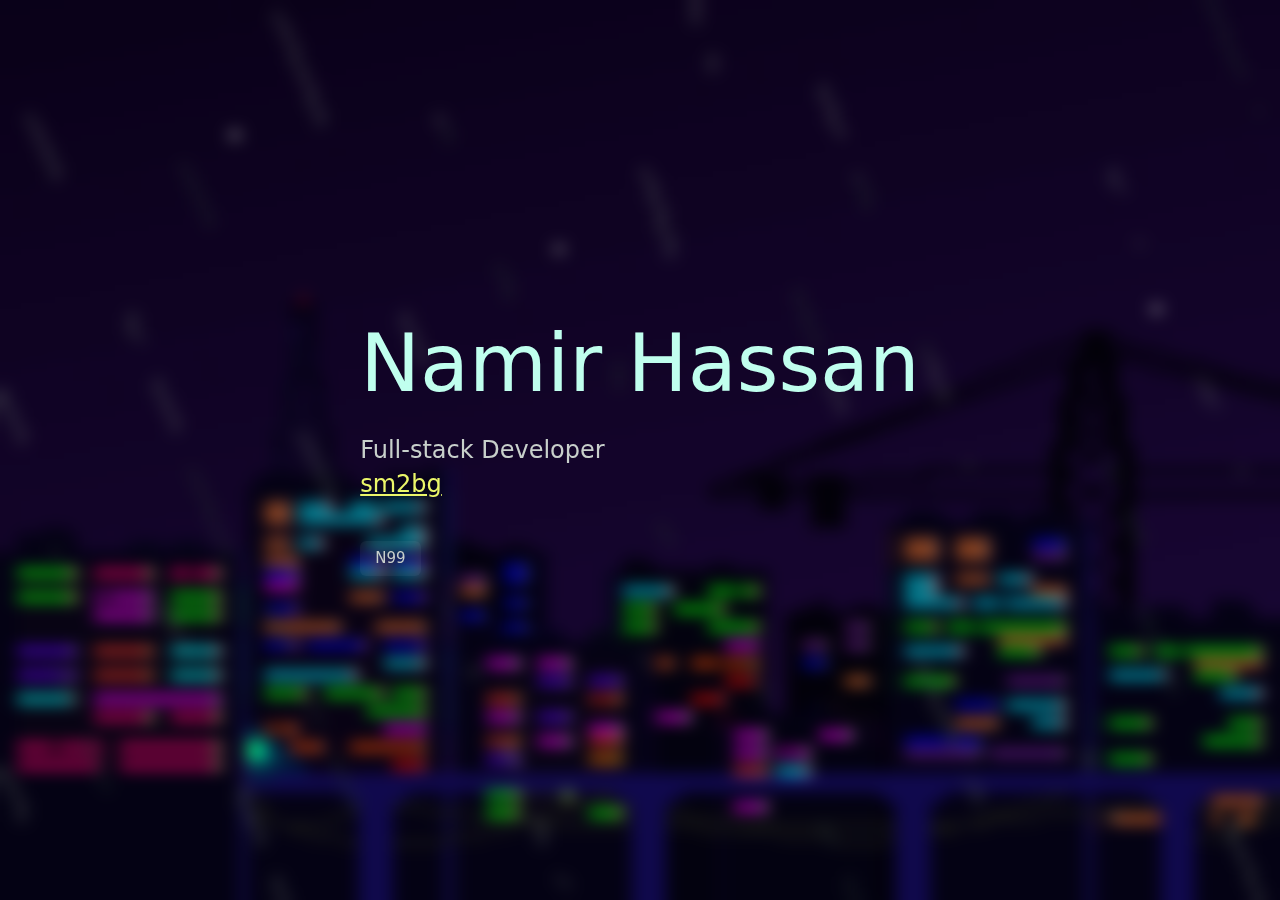
<file: index.html>
<!doctype html>
<html lang="en">
<head>
<title>
  Namir Hassan
</title>
<link rel="icon" type="image/png" href="favicon.ico">
<link rel="stylesheet" href="style.css">
</head>
<body>
<main>
  <div class="bg"></div>
 <h1>Namir Hassan</h1>
 <p>Full-stack Developer
   <br>
   <a href="https://store.steampowered.com/developer/namir">sm2bg</a>
 </p>
 <a href="https://soundcloud.com/n99/" class="music">N99</a>
</main>
</body>
</html>
<!-- Anwara Begum <3 -->
<!-- AKM & Jenifa <3 -->
</file>
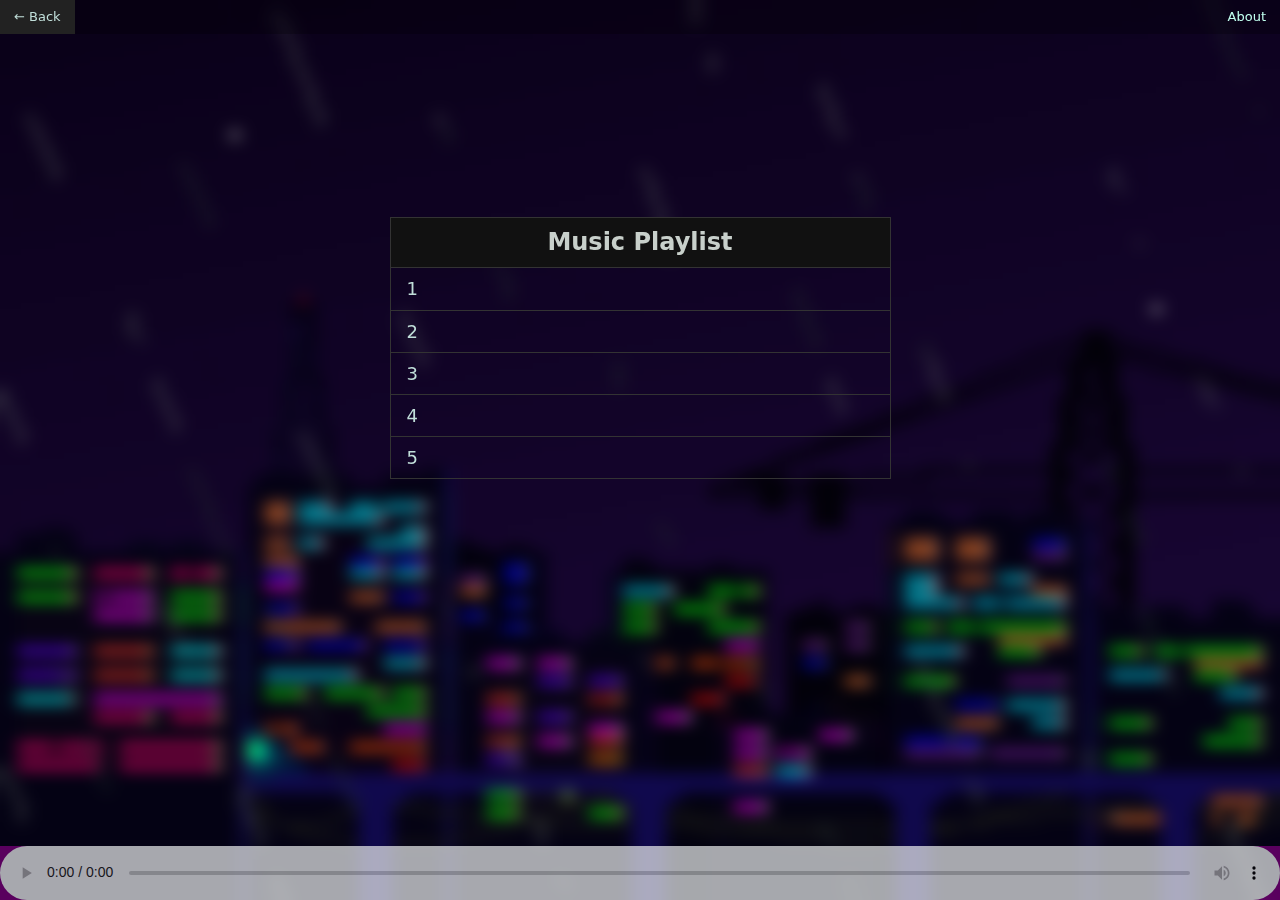
<file: audio.html>
<!doctype html>
<html lang="en">
<head>
<title>
  Namir.NET
</title>
<link rel="icon" type="image/png" href="./icon.ico">
<link rel="stylesheet" href="./style.css">
</head>
<body>
<main>

  <div class="topnav">
    <a href="./">
      <span style="font-size:13px;cursor:pointer">&#8592; Back</span>
    </a>
    <a class="split" href="./info">About</a>
    </div>

 <div class="bg"></div>
 <h2 id="title" class="title"></h2>
 <br>

 <div class="head">
  <table style="font-family: system-ui;">
    <thead>
      <tr>
        <th>Music Playlist</th>
      </tr>
    </thead>
    <tbody>
      <tr>
        <td onclick="setup('1')"><h3>1</h3></td>
      </tr>
      <tr>
        <td onclick="setup('2')"><h3>2</h3></td>
      </tr>
      <tr>
        <td onclick="setup('3')"><h3>3</h3></td>
      </tr>
      <tr>
        <td onclick="setup('4')"><h3>4</h3></td>
      </tr>
      <tr>
        <td onclick="setup('5')"><h3>5</h3></td>
      </tr>
    </tbody>
  </table>

 <script type="text/javascript">
  var nextSong= "";
  function setup(song) {
    name = song;
    song = song+".mp3"
    nextSong = "./music/"+song;

    var title = document.getElementById('title');
    title.innerHTML = "Now playing: "+"N99 - "+name;

    audioPlayer = document.getElementById('music');
    audioPlayer.src = nextSong;
    audioPLayer.load();
    audioPlayer.play();
  }
  </script>

  <audio class="audioPlayer" id="music" src="" controls="controls" autoplay="autoplay"> </audio>

</main>
</body>
</html>
</file>
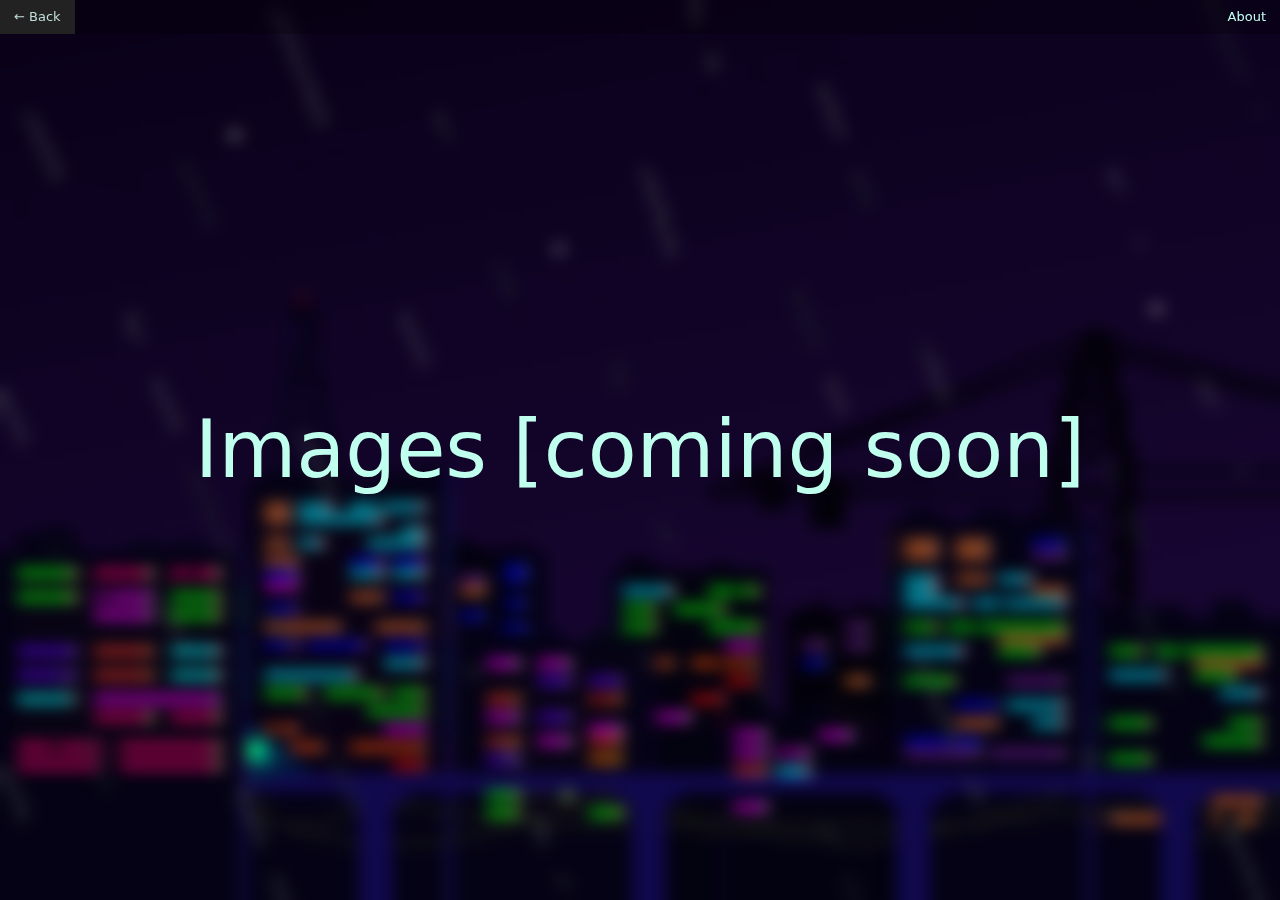
<file: images.html>
<!doctype html>
<html lang="en">
<head>
<title>
  Namir.NET
</title>
<link rel="icon" type="image/png" href="./icon.ico">
<link rel="stylesheet" href="./style.css">
</head>
<body>
<main>

  <div class="topnav">
    <a href="./">
      <span style="font-size:13px;cursor:pointer">&#8592; Back</span>
    </a>
    <a class="split" href="./info">About</a>
    </div>

 <div class="bg"></div>
 <h1>Images [coming soon]</h1>

</main>
</body>
</html>
</file>
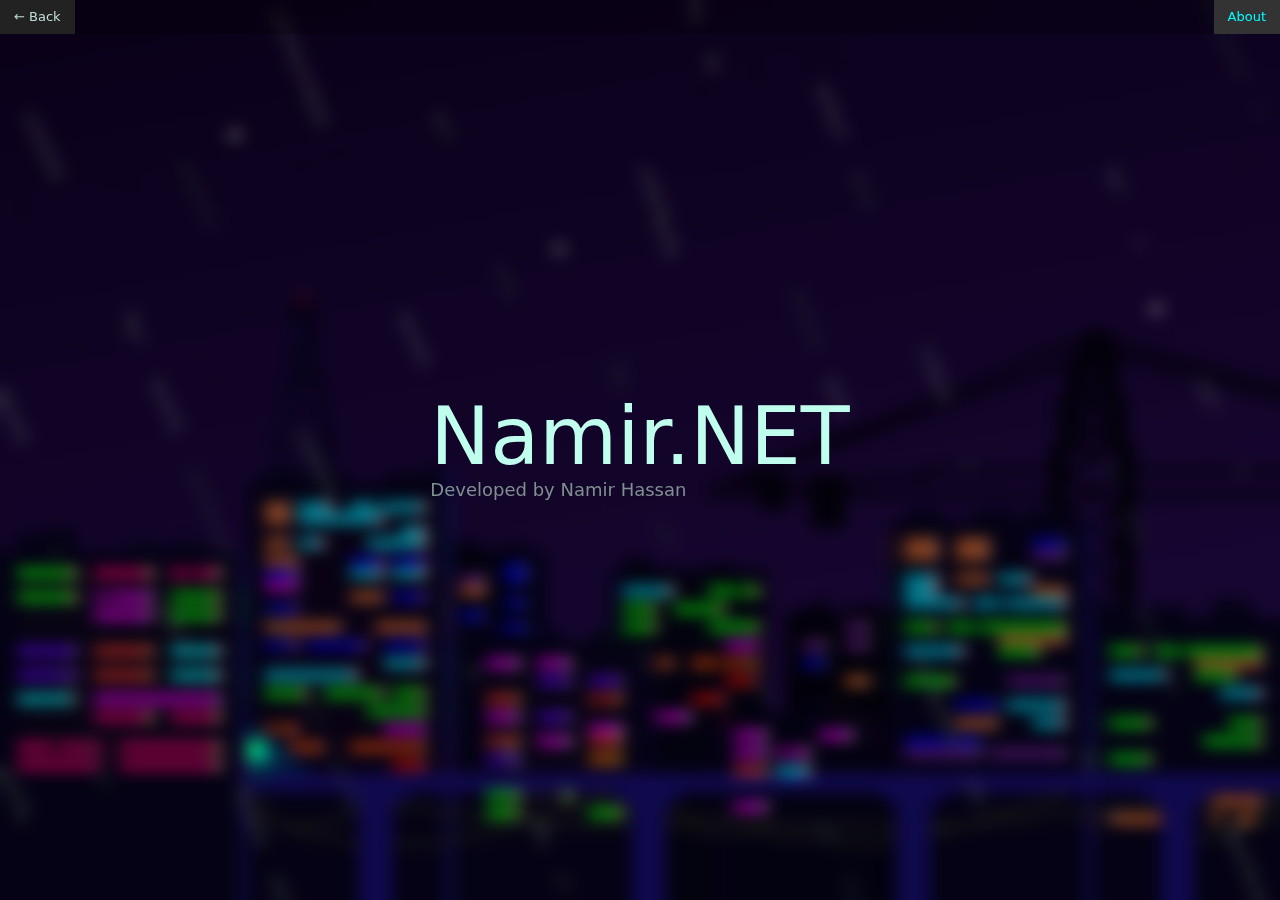
<file: info.html>
<!doctype html>
<html lang="en">
<head>
<title>
  Namir.NET
</title>
<link rel="icon" type="image/png" href="./icon.ico">
<link rel="stylesheet" href="./style.css">
</head>
<body>
<main>

  <div class="topnav">
    <a href="./">
      <span style="font-size:13px;cursor:pointer">&#8592; Back</span>
    </a>
    <a class="split active" href="#">About</a>
    </div>

 <div class="bg"></div>
 <h1>Namir.NET</h1>
 <h2>Developed by Namir Hassan</h2>

</main>
</body>
</html>
</file>
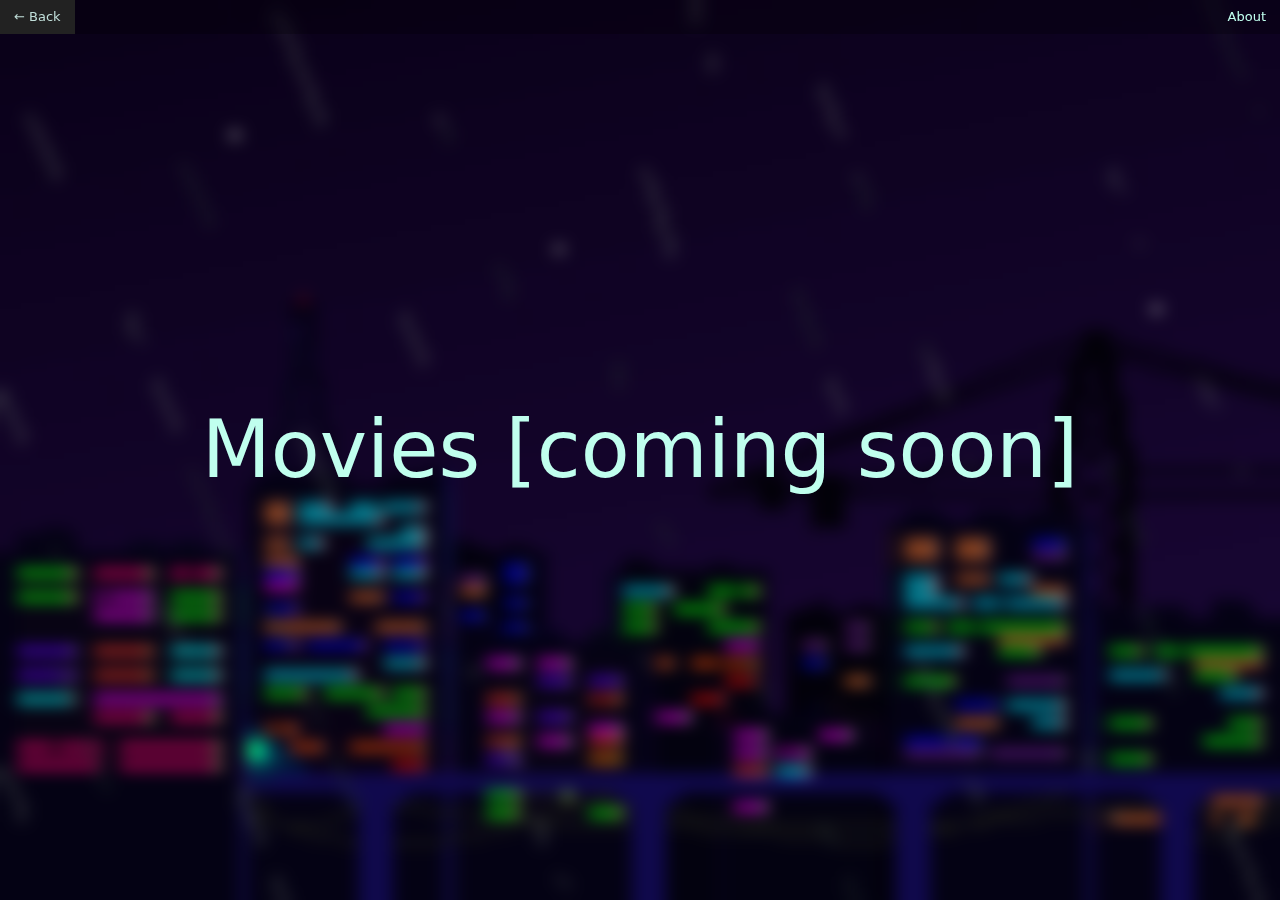
<file: movies.html>
<!doctype html>
<html lang="en">
<head>
<title>
  Namir.NET
</title>
<link rel="icon" type="image/png" href="./icon.ico">
<link rel="stylesheet" href="./style.css">
</head>
<body>
<main>

  <div class="topnav">
    <a href="./">
      <span style="font-size:13px;cursor:pointer">&#8592; Back</span>
    </a>
    <a class="split" href="./info">About</a>
    </div>

 <div class="bg"></div>
 <h1>Movies [coming soon]</h1>

</main>
</body>
</html>
</file>
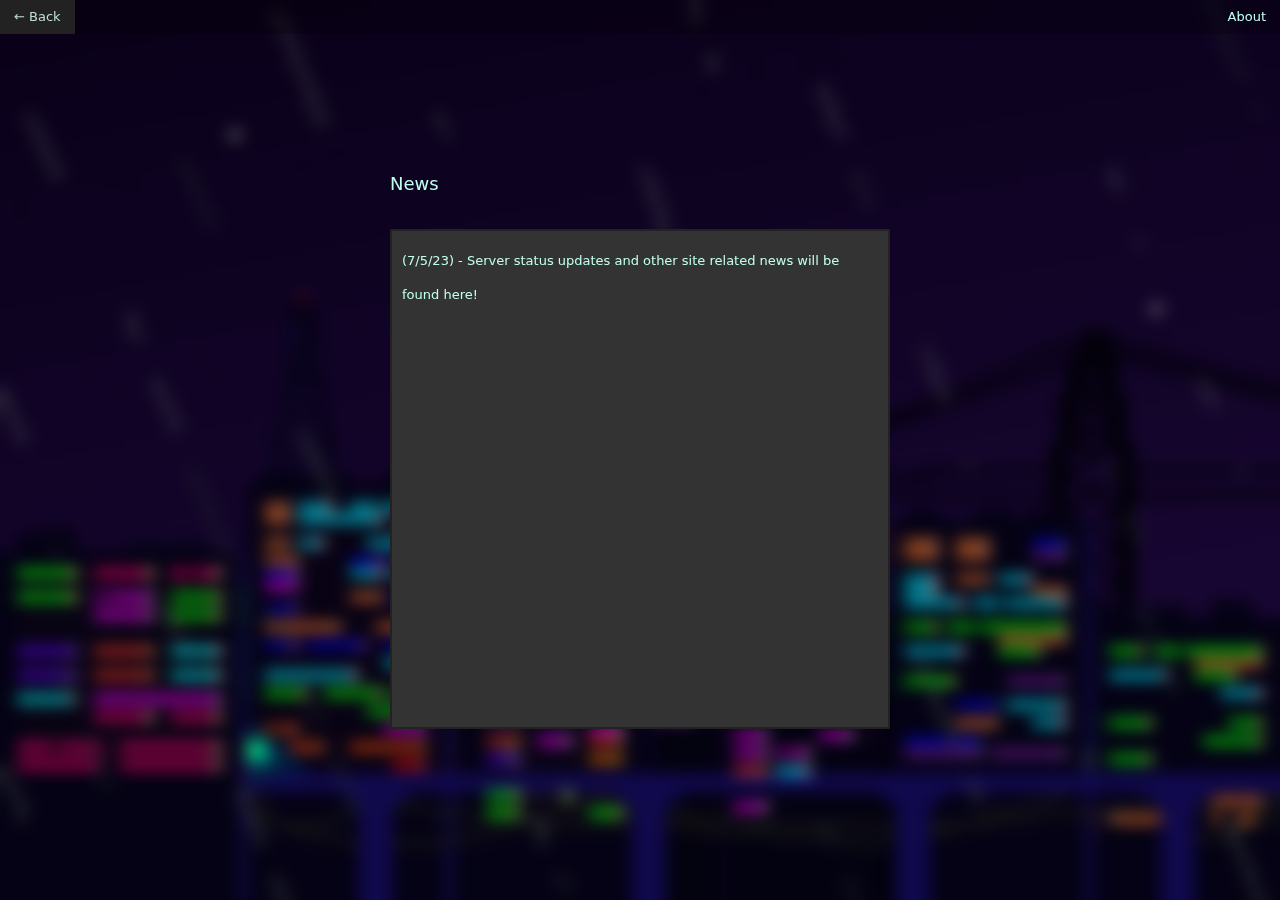
<file: news.html>
<!doctype html>
<html lang="en">
<head>
<title>
  Namir.NET
</title>
<link rel="icon" type="image/png" href="./icon.ico">
<link rel="stylesheet" href="./style.css">
</head>
<body>
<main>

  <div class="topnav">
    <a href="./">
      <span style="font-size:13px;cursor:pointer">&#8592; Back</span>
    </a>
    <a class="split" href="./info">About</a>
    </div>

 <div class="bg"></div>
 <h2 style="font-family: system-ui; color: #c0ffee;">News</h2>
 <br>
<div class="updates">
<a class="entry" href="#">(7/5/23) - Server status updates and other site related news will be found here!</a>
</div>

</main>
</body>
</html>
</file>
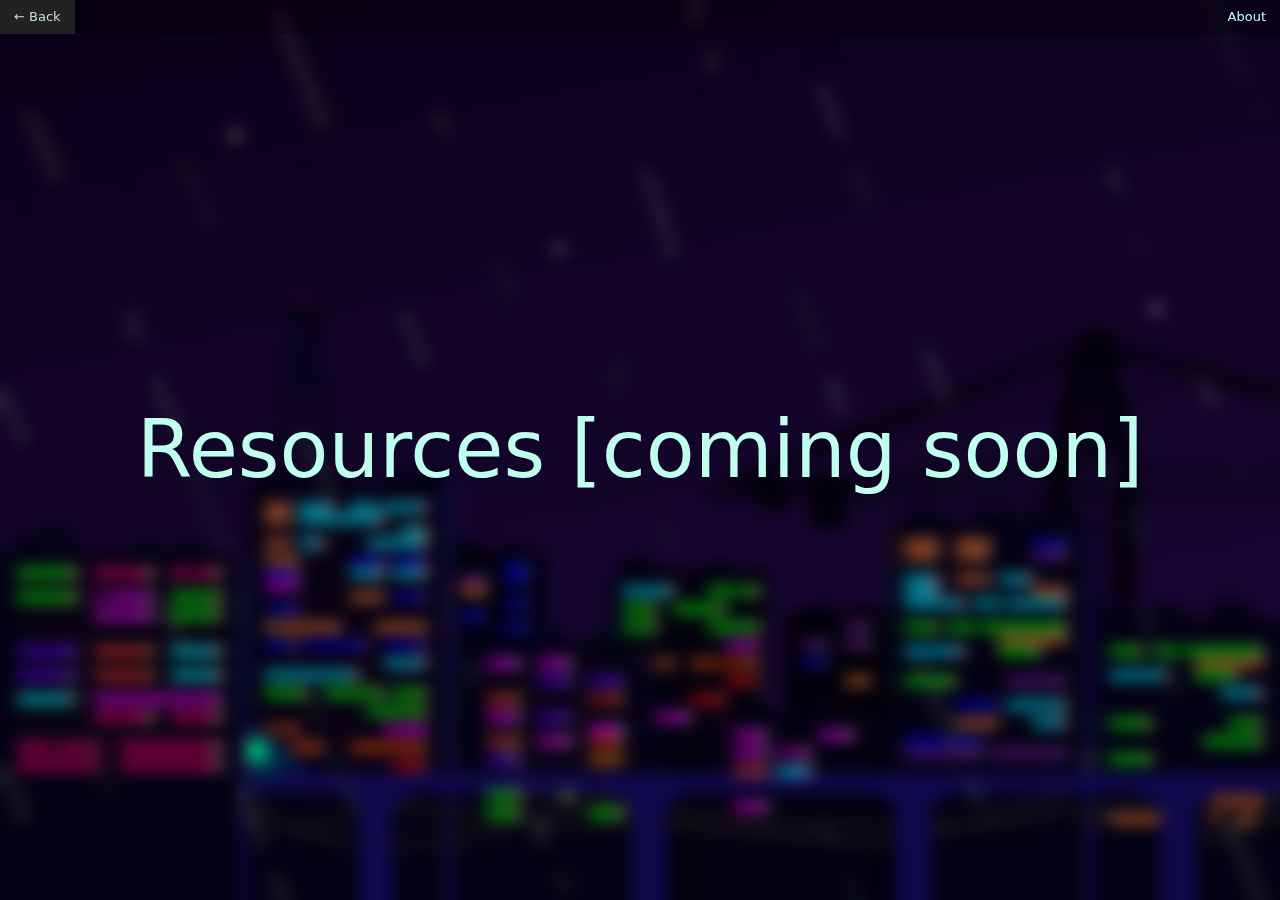
<file: resources.html>
<!doctype html>
<html lang="en">
<head>
<title>
  Namir.NET
</title>
<link rel="icon" type="image/png" href="./icon.ico">
<link rel="stylesheet" href="./style.css">
</head>
<body>
<main>

  <div class="topnav">
    <a href="../index.html">
      <span style="font-size:13px;cursor:pointer">&#8592; Back</span>
    </a>
    <a class="split" href="./info">About</a>
</div>

 <div class="bg"></div>
 <h1>Resources [coming soon]</h1>

</main>
</body>
</html>
</file>
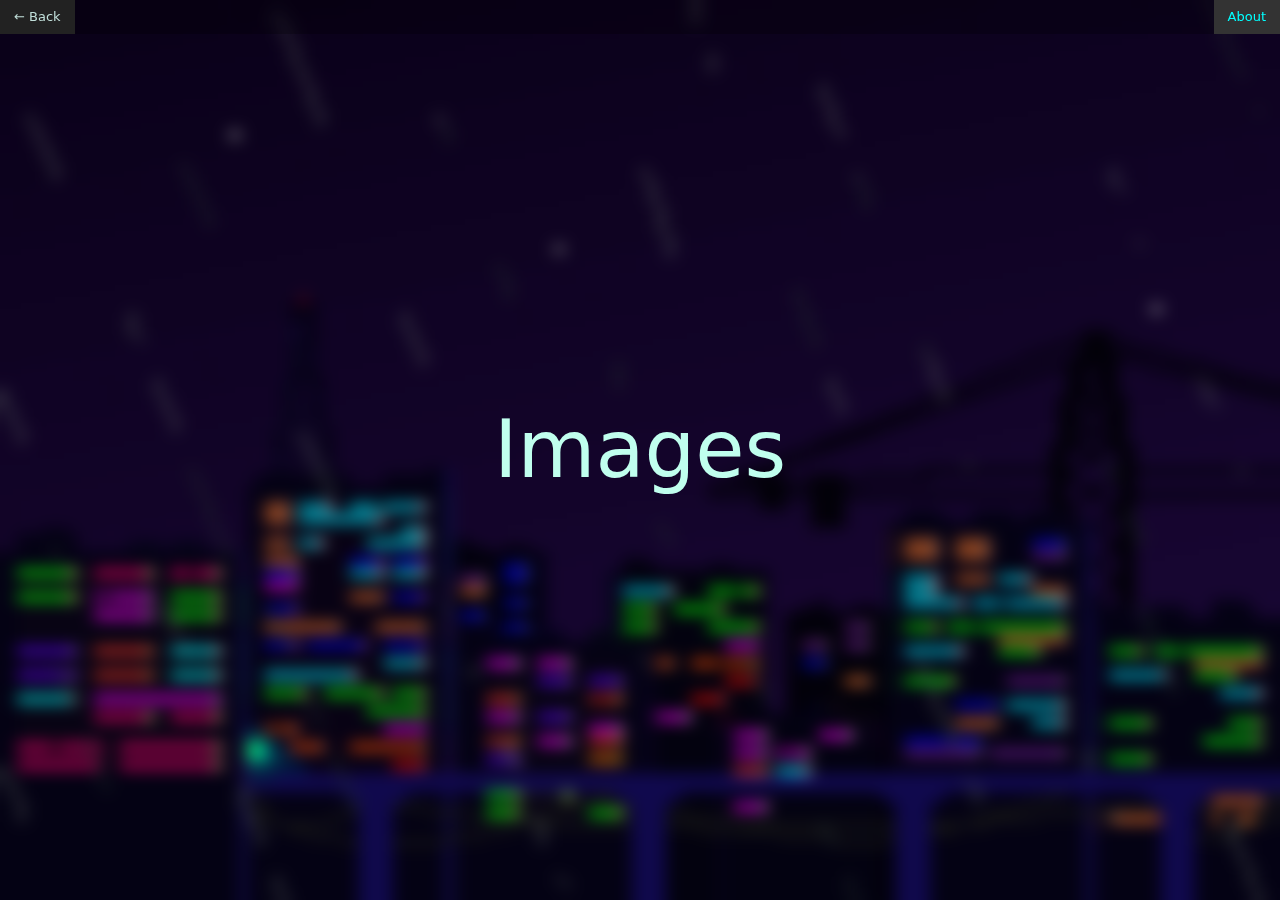
<file: pages/images.html>
<!doctype html>
<html lang="en">
<head>
<title>
  Namir.NET
</title>
<link rel="icon" type="image/png" href="icon.ico">
<link rel="stylesheet" href="../style.css">
</head>
<body>
<main>

  <div class="topnav">
    <a href="../index.html">
      <span style="font-size:13px;cursor:pointer">&#8592; Back</span>
    </a>
    <a class="split active" href="../pages/info.html">About</a>
    </div>

 <div class="bg"></div>
 <h1>Images</h1>

</main>
</body>
</html>
</file>
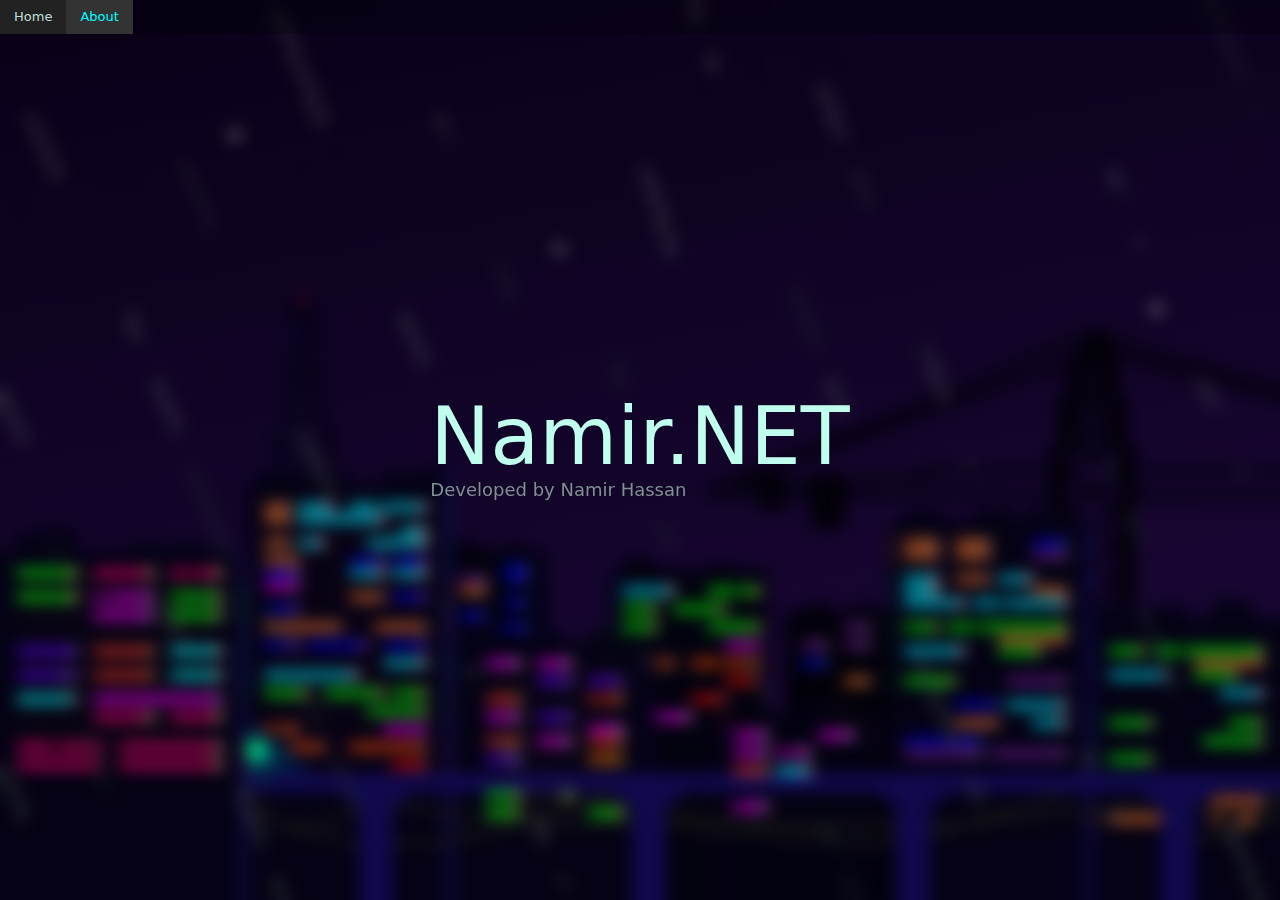
<file: pages/info.html>
<!doctype html>
<html lang="en">
<head>
<title>
  Namir Hassan
</title>
<link rel="icon" type="image/png" href="favicon.ico">
<link rel="stylesheet" href="../style.css">
</head>
<body>
<main>

  <div class="topnav">
  <a href="../index.html">Home</a>
  <a class="active" href="#">About</a>
  </div>

 <div class="bg"></div>
 <h1>Namir.NET</h1>
 <h2>Developed by Namir Hassan</h2>

</main>
</body>
</html>
</file>
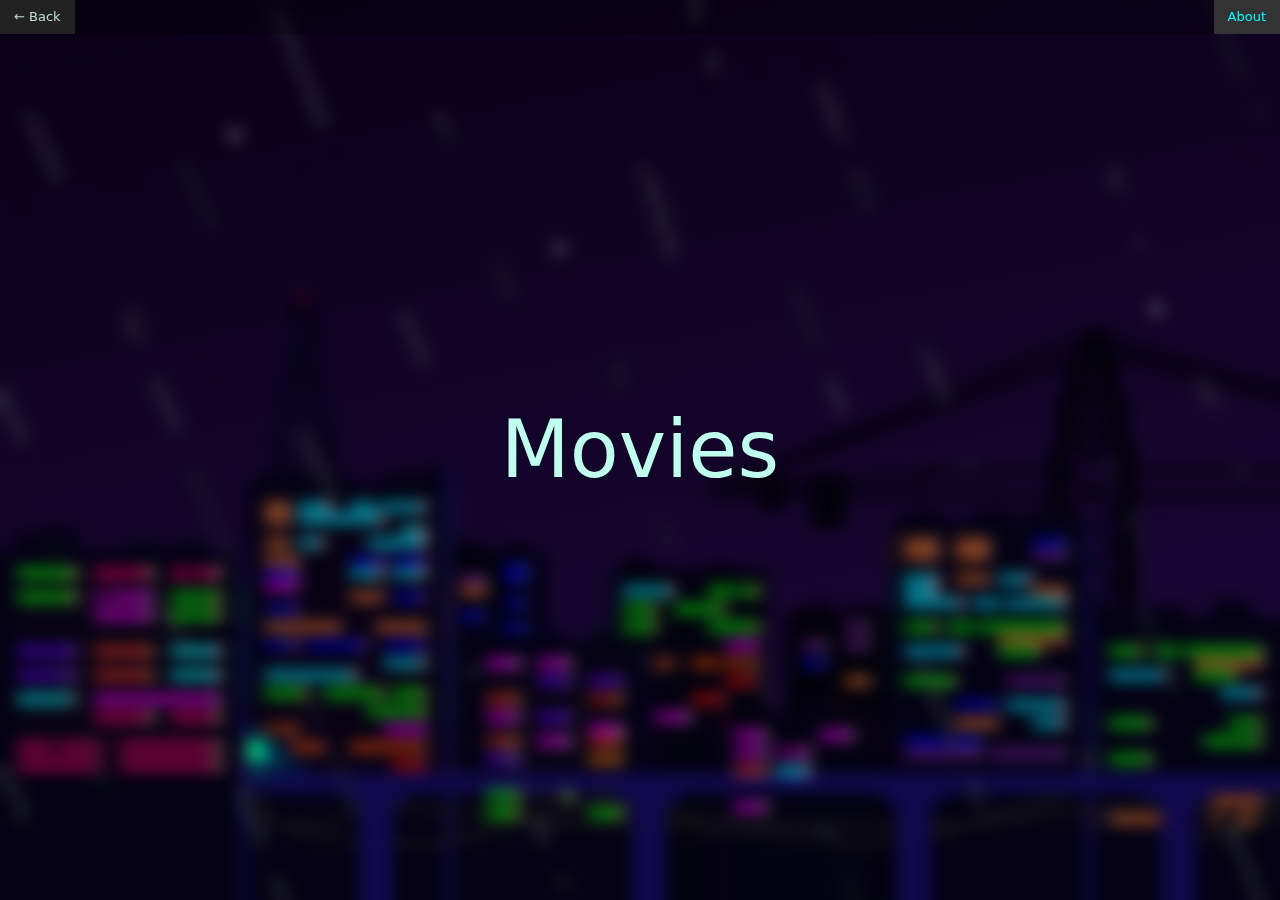
<file: pages/movies.html>
<!doctype html>
<html lang="en">
<head>
<title>
  Namir Hassan
</title>
<link rel="icon" type="image/png" href="favicon.ico">
<link rel="stylesheet" href="../style.css">
</head>
<body>
<main>

  <div class="topnav">
    <a href="../index.html">
      <span style="font-size:13px;cursor:pointer">&#8592; Back</span>
    </a>
    <a class="split active" href="../pages/info.html">About</a>
    </div>

 <div class="bg"></div>
 <h1>Movies</h1>

</main>
</body>
</html>
</file>
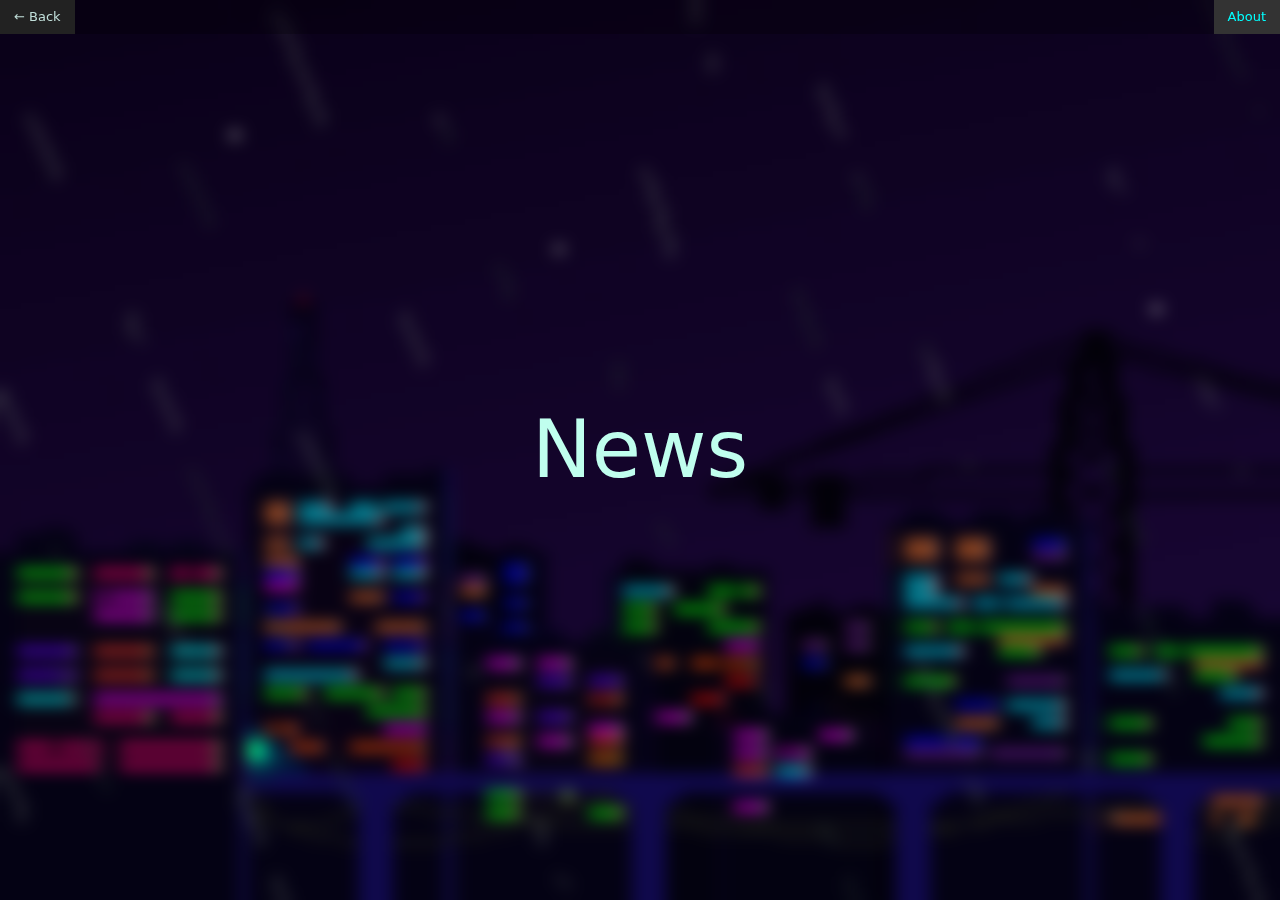
<file: pages/news.html>
<!doctype html>
<html lang="en">
<head>
<title>
  Namir Hassan
</title>
<link rel="icon" type="image/png" href="favicon.ico">
<link rel="stylesheet" href="../style.css">
</head>
<body>
<main>

  <div class="topnav">
    <a href="../index.html">
      <span style="font-size:13px;cursor:pointer">&#8592; Back</span>
    </a>
    <a class="split active" href="../pages/info.html">About</a>
    </div>

 <div class="bg"></div>
 <h1>News</h1>

</main>
</body>
</html>
</file>
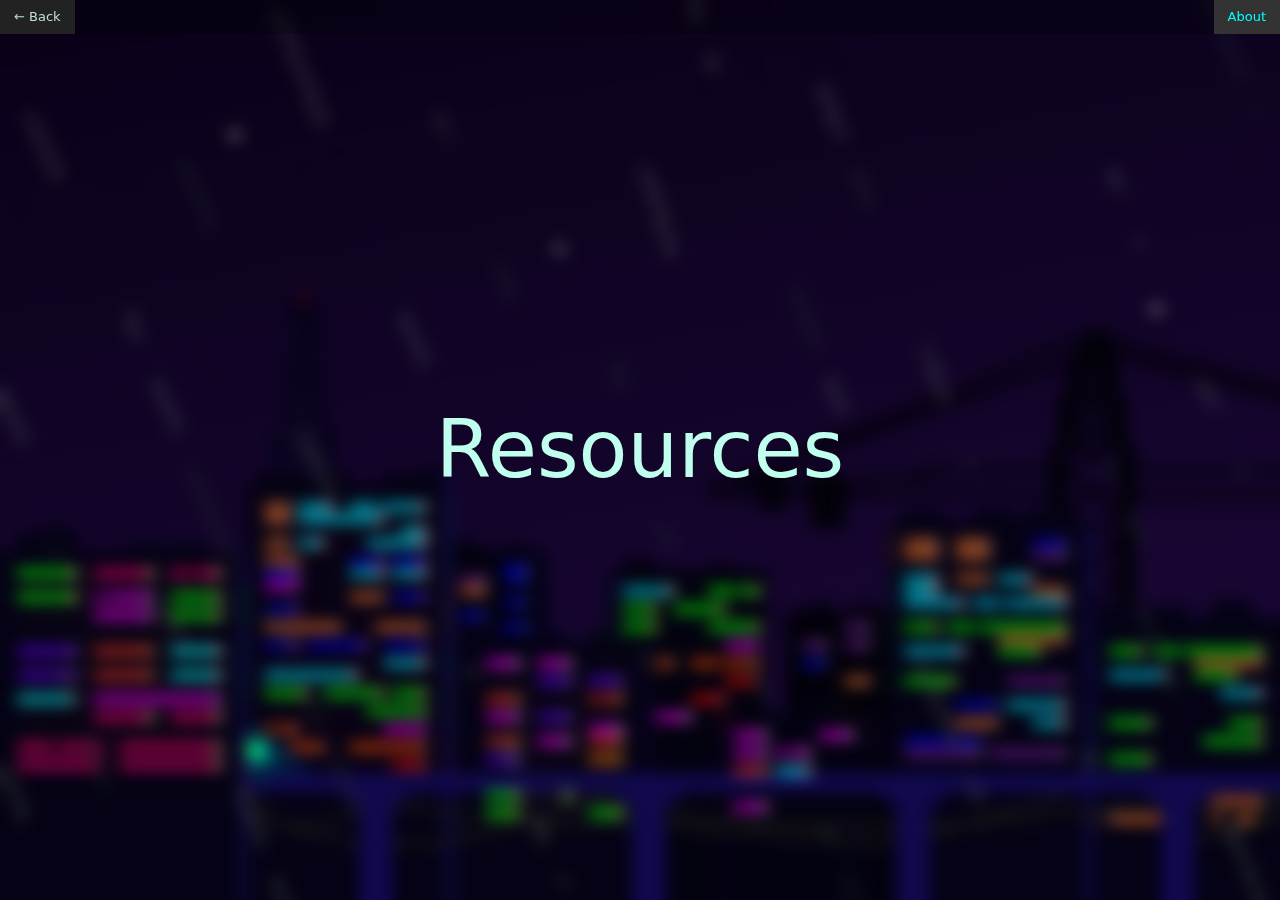
<file: pages/resources.html>
<!doctype html>
<html lang="en">
<head>
<title>
  Namir Hassan
</title>
<link rel="icon" type="image/png" href="favicon.ico">
<link rel="stylesheet" href="../style.css">
</head>
<body>
<main>

  <div class="topnav">
    <a href="../index.html">
      <span style="font-size:13px;cursor:pointer">&#8592; Back</span>
    </a>
    <a class="split active" href="../pages/info.html">About</a>
</div>

 <div class="bg"></div>
 <h1>Resources</h1>

</main>
</body>
</html>
</file>
<file: style.css>
html {
	box-sizing: border-box;
	scrollbar-width: thin;
	-webkit-tap-highlight-color: transparent;
}

*, *:before, *:after {
	box-sizing: inherit;
}

html,
body {
	height: 100%;
}

body {
	font: normal 24px/1.4 system-ui;
	margin: 0;
	display: flex;
	color: hsl(140, 7%, 80%);
	background-image: url("bg.gif");
	background-position: center;
	background-repeat: no-repeat;
	background-size: 100% 100%;
	backdrop-filter: blur(8px);
}

a {
	color: hsl(65, 90%, 69%);
}

a:hover,
a:focus {
	color: #FFF;
}

a:focus {
	text-decoration: none;
}

main {
	margin: auto;
	padding: 30px;
}

main h1 {
	font-size: 80px;
	font-weight: 400;
	margin: 0;
	line-height: 1;
	color: #c0ffee;
}

main h2 {
	font-size: 18px;
	font-weight: 400;
	margin: 0;
	color: hsl(180, 7%, 53%);
}

main p {
	margin: 0;
	margin-top: 30px;
}

.link + .link {
	margin-top: 10px;
}

.music {
	margin-top: 40px;
	font-size: 15px;
	padding: 7px 15px;
	display: inline-block;
	text-decoration: none;
	border-radius: 6px;
	color: hsl(140, 7%, 80%);
	background-color: rgba(255, 255, 255, .05);
	border-color: #c0ded9;
}

.music:hover,
.music:focus {
	color: black;
	background-color: #c0ded9;
	opacity: .75;
}

.music a:not(:hover) {
	color: inherit;
}

@media (max-width: 600px) {
	main h1 {
		font-size: 40px;
	}
}

.topnav {
  overflow: hidden;
  background-color: rgba(0, 0, 0, 0.25);
  position: fixed;
  top: 0;
  left: 0;
  width: 100%;
}

.topnav a {
  float: left;
  color: #c0ffee;
  text-align: center;
  padding: 8px 14px;
  text-decoration: none;
  font-size: 13px;
  font-family: system-ui;
}

.topnav a:hover {
  background-color: #222222;
  color: #c0ded9;
  font-size: 13px;
  font-family: system-ui;
}

.topnav a.active {
  color: #00ffff;
  font-size: 13px;
  font-family: system-ui;
  background-color: #333333;
}

.audioPlayer {
	width: 100%; 
	position: fixed; 
	bottom: 0; 
	left: 0;
	opacity: .69;
	background-color: purple;
}

.title {
	position: fixed; 
	text-align: center;
	font-size: 10px;
	color: #c0ffee;
}

.topnav a.split {
	float: right;
  }

  .sidenav {
	display: none;
	height: 100%;
	width: 200px;
	position: fixed;
	z-index: 1;
	top: 0;
	left: 0;
	background-color: #111;
	overflow-x: hidden;
	padding-top: 64px;
	opacity: 90%;
  }
  
  .sidenav a {
	padding: 8px 8px 8px 32px;
	text-decoration: none;
	font-size: 18px;
	color: #818181;
	display: block;
  }

  .sidenav .news:hover {
	color: blue;
	font-size: 18px;
	font-family: system-ui;
	background-color: #222222;
  }

  .sidenav .audio:hover {
	color: red;
	font-size: 18px;
	font-family: system-ui;
	background-color: #222222;
  }

  .sidenav .movies:hover {
	color: green;
	font-size: 18px;
	font-family: system-ui;
	background-color: #222222;
  }

  .sidenav .images:hover {
	color: yellow;
	font-size: 18px;
	font-family: system-ui;
	background-color: #222222;
  }

  .sidenav .resources:hover {
	color: white;
	font-size: 18px;
	font-family: system-ui;
	background-color: #222222;
  }

  
  .sidenav .closebtn {
	position: absolute;
	top: 0;
	right: 25px;
	font-size: 36px;
	margin-left: 50px;
  }

  .head {
	overflow-y: auto;
	height: 500px;
  }
  .head thead th {
	width: 500px;
  }
  table {
	border-collapse: collapse; /* make the table borders collapse to each other */
	width: 100%;
  }
  th,
  td {
	padding: 8px 16px;
	border: 1px solid #333333;
  }
  th {
	background: #111111;
  }

  tr td:hover {
	background-color: #333333;
	cursor: pointer;
  }

h3 {
	font-size: 18px;
	font-weight: 400;
	margin: 0;
	color: #c0ded9
}

footer {
	width: 100%; 
	position: fixed; 
	text-align: center;
	bottom: 0; 
	left: 0;
	font-family: system-ui;
	font-size: 9px;
	margin-bottom: 10px;
	color: #c0ffee;
}

.updates {
	background-color: #333333;
	padding: 10px;
	color: #c0ffee;
	border-color: #222222;
	border: 2px solid #222222;
	height: 500px;
	overflow-y: auto;
	width: 500px;

}

.updates .entry {
	color: #c0ffee;
	font-family: system-ui;
	font-size: 13px;
	text-decoration: none;
}
</file>
